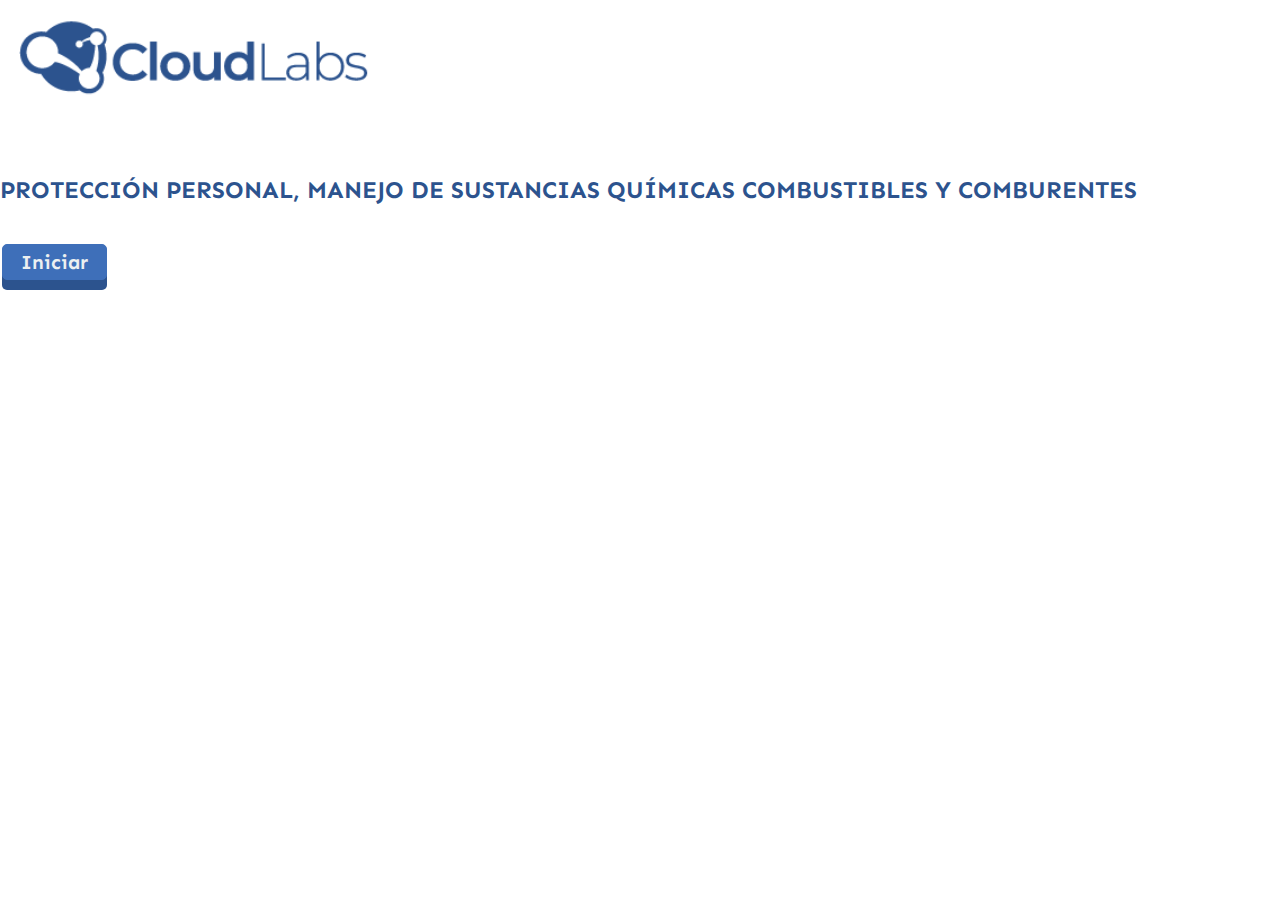
<file: index.html>
<!DOCTYPE html>
<html>

<head>
    <meta charset="utf-8">
    <meta name="viewport" content="width=device-width, initial-scale=1.0">
    <meta http-equiv="X-UA-Compatible" content="IE=edge">

    <title>UND Aprendizaje</title>

    <!-- Bootstrap CSS CDN -->
    <link rel="stylesheet" href="https://stackpath.bootstrapcdn.com/bootstrap/4.1.0/css/bootstrap.min.css" integrity="sha384-9gVQ4dYFwwWSjIDZnLEWnxCjeSWFphJiwGPXr1jddIhOegiu1FwO5qRGvFXOdJZ4" crossorigin="anonymous">
    <!-- Our Custom CSS -->
    <link rel="stylesheet" href="style3.css">
    <link rel="stylesheet" href="assets/css/estilos10.css">
    <!-- Scrollbar Custom CSS -->
</head>

<body>
    <div class="container divcontenido">
        <div class="row">
            <div class="col-md-12">
                <img src="assets/img/LogoCloudLabs.png" class="logo_portada">
            </div>
        </div>
        <div class="row">
            <div class="col-md-8">
                <h1 class="titulo_portada">PROTECCIÓN PERSONAL, MANEJO DE SUSTANCIAS QUÍMICAS COMBUSTIBLES Y COMBURENTES</h1>
                <a href="contenido.html" class="button-3d-azul button-portada"> Iniciar</a>
            </div>
        </div>
    </div>
</body>
</html>
</file>
<file: style3.css>
/*
    DEMO STYLE
*/
@import "https://fonts.googleapis.com/css2?family=Sen:wght@400;700;800&display=swap";
body {
    font-family: 'Sen', sans-serif;
    background: #fff;
    margin: 0;
    height: 100%;
    overflow: hidden;
}


@media screen and (max-width: 900px) {

    body {
        font-family: 'Sen', sans-serif;
        background: #fff;
        margin: 0;
        height: 100%;
        overflow: auto;
    }
    
   
 }

@font-face {
  font-family: 'Digital';
  src: url('assets/fonts/DS-DIGI.ttf') format('truetype');; /* IE9 Compat Modes */
}

@font-face {
  font-family: 'Stencil';
  src: url('assets/fonts/Stencil.ttf') format('truetype');; /* IE9 Compat Modes */
}

p {
    font-family: 'Sen', sans-serif;
    font-size: 16px;
    font-weight: 300;
    line-height: 18px;
    color: #2c538e;
    margin-bottom: 10px;
}

h3{
    font-size: 20px;

}

h5,h6{
  color: #2c538e;
}

a,
a:hover,
a:focus {
    text-decoration: none;
    transition: all 0.3s;
}

button:focus{
    outline: none !important;
}

.titulo_portada{
    color: #2c538e;
    font-size: 1.5em;
    font-weight: bolder;
    margin-top: 70px;
    margin-bottom: 30px;
}

.logo_portada{
    width: 30%;
}

.button-portada{
    font-size: 20px;
    font-weight: 700;
}

.navbar {
    padding: 5px 10px;
    background: #fff;
    border: none;
    border-radius: 0;
    margin-bottom: 12px;
    box-shadow: 1px 1px 3px rgba(0, 0, 0, 0.1);
}

.logo_cl{
   width: 20%;
}

.navbar-btn {
    box-shadow: none;
    outline: none !important;
    border: none;
}

.line {
    width: 100%;
    height: 1px;
    border-bottom: 1px dashed #ddd;
    margin: 40px 0;
}

#smartwizard2 .tab-content{
    overflow: visible;
}

.modal-content {
    border-radius: 1.7rem;
}

.mod-close {
    color: #2c538e;
}

/* ---------------------------------------------------
    SIDEBAR STYLE
----------------------------------------------------- */

#sidebar {
    width: 250px;
    position: fixed;
    top: 0;
    left: -250px;
    height: 100vh;
    z-index: 999;
    background: #2C538E;
    color: #fff;
    transition: all 0.3s;
    overflow-y: scroll;
    box-shadow: 3px 3px 3px rgba(0, 0, 0, 0.2);
}

#sidebar.active {
    left: 0;
}

#dismiss {
    width: 35px;
    height: 35px;
    line-height: 35px;
    text-align: center;
    background: #2C538E;
    position: absolute;
    top: 0px;
    right: 0px;
    cursor: pointer;
    -webkit-transition: all 0.3s;
    -o-transition: all 0.3s;
    transition: all 0.3s;
}

#dismiss:hover {
    background: #fff;
    color: #7386D5;
}

.overlay {
    display: none;
    position: fixed;
    width: 100vw;
    height: 100vh;
    background: rgba(0, 0, 0, 0.7);
    z-index: 998;
    opacity: 0;
    transition: all 0.5s ease-in-out;
}
.overlay.active {
    display: block;
    opacity: 1;
}

#sidebar .sidebar-header {
    padding: 20px;
    background: #2C538E;
}

.sidebar-header img{
    margin-top: 20px;
}

#sidebar ul.components {
    padding: 20px 0;
    border-bottom: 1px solid #47748b;
}

#sidebar ul p {
    color: #fff;
    padding: 10px;
}

#sidebar ul li a {
    padding: 10px;
    font-size: 14px;
    display: block;
}

#sidebar ul li a:hover {
    color: #7386D5;
    background: #fff;
}

#sidebar ul li.active>a,
a[aria-expanded="true"] {
    color: #fff;
}

a[data-toggle="collapse"] {
    position: relative;
}
/*
.dropdown-toggle::after {
    display: block;
    position: absolute;
    top: 50%;
    right: 20px;
    transform: translateY(-50%);
}*/
/*
ul ul a {
    font-size: 0.9em !important;
    padding-left: 30px !important;
    background: #2da6ba;
}*/

ul.CTAs {
    padding: 20px;
}

ul.CTAs a {
    text-align: center;
    font-size: 0.9em !important;
    display: block;
    border-radius: 5px;
    margin-bottom: 5px;
}

a.download {
    background: #fff;
    color: #7386D5;
}

a.article,
a.article:hover {
    background: #6d7fcc !important;
    color: #fff !important;
}

.icons-menu{
    background: #f8f9fa;
    padding: 5px;
    border-radius: 35px;
}
.icons-menu span{
    font-size: 30px;
    color: #2c538e;
}
.icons-menu img{
    width: 40px;
}
.icons-menu .dropdown-toggle::after{
    display: none;
}
.icons-menu .dropdown-toggle img{
    margin-top: 10px;
}
.footer-bottom{
    background: #fff;
    border: none;
    border-radius: 0;
    position: fixed;
    width: 97%;
    margin: 20px 20px 5px 20px;
    bottom: 0;
    -webkit-box-shadow: 0px 0px 15px 0px rgba(0, 0, 0, 0.2);
    box-shadow: 0px 0px 15px 0px rgba(0, 0, 0, 0.2);

}
.footer-content{
    margin: 10px;
}

.sw .toolbar{
    padding: 0 !important;
}
#smartwizard .barra-progreso{
    display: none;
}

.btn-cloud {
    color: #2c538e;
    background-color: #fff;
    border-color: #fff;
}
.controls-slide span{
    font-size: 25px;
}
/* ---------------------------------------------------
    CONTENT STYLE
----------------------------------------------------- */

#content {
    width: 100%;
    padding: 5px 20px;
    min-height: 100vh;
    transition: all 0.3s;
    position: absolute;
    top: 0;
    right: 0;
}

.imagen100{
    width: 100%;
}

.titulo-unidad{
    text-align: center;
    background: #2c538e;
    color: #fff;
    padding: 12px;
    border-radius: 30px;
    margin: 14px;
}

.titulo_amarillo{
    text-align: justify;
    background: #ffc107;
    color: #000;
    padding: 12px;
    border-radius: 15px;
    margin: 14px;
}

.titulo_amarillo_hover{
    text-align: justify;
    background: #ffc107;
    color: #2c538e;
    padding: 12px;
    border-radius: 15px;
    margin: 14px;
}

.titulo_amarillo_hover:hover {
    text-align: justify;
    background: #ffc107;
    color: white;
    padding: 12px;
    border-radius: 15px;
    margin: 14px;
    cursor: pointer;
}

.titulo_azul{
    text-align: justify;
    background: #2c538e;
    color: #fff;
    padding: 12px;
    border-radius: 15px;
    margin: 14px;
}

.font13{
    font-size: 13px;
}

.caja-texto{
    border: 3px solid #2c538e;
    border-radius: 15px;
    padding: 5px 15px;
    margin: 10px 0px;
}
.caja-texto-y{
    border: 4px solid #ffc107;
    border-radius: 10px;
    padding: 8px 18px; 
}
.caja-texto-back-y{
    border: 4px solid #ffc107;
    border-radius: 10px;
    padding: 6px 18px; 
    background: #ffc107;
    margin-bottom: 10px;
}
.caja-texto-back-y p{
    margin: 0px;
}
.caja-texto-back-y2{
    border: 4px solid #ffc107;
    border-radius: 10px;
    padding: 2px 2px; 
    background: #ffc107;
    margin-bottom: 10px;
}

.iconos-yell img{
    margin: 0px 12px;
    width: 40px;
}

.caja-texto-back-y2 p{
    margin: 0px;
}
.caja-texto-back-b2{
    border: 4px solid #2c538e;
    border-radius: 10px;
    padding: 2px 2px; 
    background: #2c538e;
    margin-bottom: 10px;
}

.caja-texto-back-b2 p{
    margin: 0px;
    color: #fff;
}
.caja-texto-n{
    border: 2px solid #ff5200;
    border-radius: 15px;
    padding: 18px;
}
.caja-texto-b{
    background: #2c538e;
    border-radius: 10px;
    margin: 14px;
    padding: 8px 20px;
    color: #fff;
}
.caja-texto-b p{
    color: #fff;
}

.caja-texto-n span{
    color: #ff5200;
}

.p_naranja{
  color: #ff5200;
}

.nav-pills .nav-link.active, .nav-pills .show>.nav-link {
    color: #fff;
    background-color: #2c538e;
}
.nav-pills .nav-link{
    color: #2c538e;
    background-color: #ffc107;
    margin-right: 14px;
}

.link-image{
    border: 1px solid #2c538e;
    padding: 8px;
    margin: 8px;
    border-radius: 10px;
}
.link-image2{
    background:  #2c538e;
    padding: 8px;
    margin: 8px;
    border-radius: 10px;
    color: #fff !important;
}

.link-image img{
    width: 2rem; 
}
.link-image2 img{
    width: 80px; 
}
.link-image .img-show {
    display: none;
}
.link-image:hover .img-show {
    display: inline;
    
}
.link-image:hover .img-none {
    display: none;
}

.link-image2:hover{
    color: #fff !important;
}

.nav-pills .link-image.active, .nav-pills .show>.link-image {
    color: #fff;
    background-color: #2c538e;
}


.link-image.active .img-none{
    display: none;
}
.link-image.active .img-show{
    display: inline;
    
}

.space25{
    margin-top: 25px;
}

.tituloh4{
    background: #2c538e;
    width: fit-content;
    padding: 8px 45px;
    color: #fff;
    border-radius: 10px;
}
.tituloh4_center{
    background: #2c538e;
    width: fit-content;
    padding: 8px 45px;
    color: #fff;
    border-radius: 10px;
    margin-left: auto;
    margin-right: auto;
}
.tituloh5_center{
    background: #ffc107;
    width: fit-content;
    padding: 8px 45px;
    color: #fff;
    border-radius: 10px;
    margin-left: auto;
    margin-right: auto;
}
.dialogo-style{
    position: relative;
    padding: 4px;
    margin: 2px 0 20px;
    border: 5px solid #ffc107;
    color: #333;
    -webkit-border-radius: 10px;
    -moz-border-radius: 10px;
    border-radius: 10px;
    background: #ffd75d;
}

.dialogo-style-right {
    position: relative;
    padding: 4px;
    margin: 2px 0 20px;
    border: 5px solid #2c538e;
    color: #fff;
    -webkit-border-radius: 10px;
    -moz-border-radius: 10px;
    border-radius: 10px;
    background: #3e6fb9;
}

.dialogo-style:before {
    content: "";
    position: absolute;
    bottom: -20px;
    left: 40px;
    border-width: 20px 20px 0;
    border-style: solid;
    border-color: #ffc107 transparent;
    display: block;
    width: 0;
}

.dialogo-style:after {
    content: "";
    position: absolute;
    bottom: -13px;
    left: 47px;
    border-width: 13px 13px 0;
    border-style: solid;
    border-color: #ffd75d transparent;
    display: block;
    width: 0;
}

.dialogo-style-right:before {
    content: "";
    position: absolute;
    bottom: -20px;
    right: 40px;
    border-width: 20px 20px 0;
    border-style: solid;
    border-color: #2c538e transparent;
    display: block;
    width: 0;
}

.dialogo-style-right:after {
    content: "";
    position: absolute;
    bottom: -13px;
    right: 47px;
    border-width: 13px 13px 0;
    border-style: solid;
    border-color: #3e6fb9 transparent;
    display: block;
    width: 0;
}

.display-none{
    display: none;
}


/*menu footer */


#colorNav > ul{
    width: 450px; /* Increase when adding more menu items */
    margin:0 auto;
}

#colorNav > ul > li{ /* will style only the top level li */
    list-style: none;
    /*/box-shadow: 0 0 10px rgba(100, 100, 100, 0.2) inset,1px 1px 1px #CCC;/*/
    display: inline-block;
    line-height: 1;
    margin: 1px;
    position:relative;
}

#colorNav > ul > li > a{
    color:inherit;
    text-decoration:none !important;
    font-size:24px;
}

#colorNav > ul > li > a > img{
    width: 50px;
}

#colorNav li ul{
    position:absolute;
    list-style:none;
    text-align:center;
    width: 240px;
    left: 30%;
    margin-left: -124px;
    bottom: 43px;
    font-size: 12px; 
    /* This is important for the show/hide CSS animation */
    max-height:0px;
    overflow:hidden;
    z-index: 1200;
    
    -webkit-transition:max-height 0.4s linear;
    -moz-transition:max-height 0.4s linear;
    transition:max-height 0.4s linear;
}

#colorNav li ul li{
    background-color:#313131;
}

#colorNav li ul li a{
    padding:12px;
    color:#fff !important;
    text-decoration:none !important;
    display:block;
}

#colorNav li ul li:nth-child(odd){ /* zebra stripes */
    background-color:#363636;
}

#colorNav li ul li:hover{
    background-color:#444;
}

#colorNav li ul li:first-child{
    border-radius:3px 3px 0 0;
    margin-top:25px;
    position:relative;
}
#colorNav li ul li:last-child{
    margin-bottom:10px;
    position:relative;
}

#colorNav li ul li:last-child:before{ /* the pointer tip */
    content:'';
    position:absolute;
    width:1px;
    height:1px;
    border:5px solid transparent;
    border-top-color:#313131;
    left:50%;
    bottom:-10px;
    margin-left:-5px;
}

#colorNav li ul li:last-child{
    border-bottom-left-radius:3px;
    border-bottom-right-radius:3px;
}

/* This will trigger the CSS */
/* transition animation on hover */

#colorNav li:hover ul{
    max-height: fit-content;
}

.justificado {
    text-align: justify;
}

.p_black {
    color: black !important;
}
.p_white {
    color: white !important;
}

.p_padding5 {
    padding-left: 5%;
    padding-right: 5%;
}

.p_padding10 {
    padding-left: 10%;
    padding-right: 10%;
}

.p_margin5 {
    margin-left: 5%;
    margin-right: 5%;
}

.p_margin10 {
    margin-left: 10%;
    margin-right: 10%;
}

/*----------------------------
    Color Themes
-----------------------------*/


#colorNav li.green{
    /* This is the color of the menu item */
    background-color:#00c08b;
    
    /* This is the color of the icon */
    color:#127a5d;
}

#colorNav li.red{       background-color:#ea5080;color:#aa2a52;}
#colorNav li.blue{      background-color: #3e6fb9;color: #1a3255;}
#colorNav li.yellow{    background-color:#94918b;color:#ab8426;}
#colorNav li.purple{    background-color:#df6dc2;color:#9f3c85;}



.linea-titulo p{
    color: #000;
}


.linea-titulo img{
    margin: -60px 0px 0px -10px;
}

#circuito-electronico7{
    background-image: url(assets/img/circuito-mapeado.png);
    background-size: contain;
    margin-right: auto;
    margin-left: auto;
    display: block;
}

.img340{
    width: 340px;
}

.p20{
    font-size: 20px;
}

.divrowbombillo{
    background: #3e6fb9;
    border-radius: 20px;
    margin: 10px;
}

.divrowbombillo p{
    color: #fff;
    font-size: 13px;
}

.divrowbombillo img{
    background: #fafafa;
    border-radius: 50%;
    padding: 27px;
    width: 70%;
}

#tecnica_tierra{
    background-image: url(assets/img/tecnica-terreno.png);
    background-size: contain;
    margin-right: auto;
    margin-left: auto;
    display: block;
    background-repeat: no-repeat;
}

#canvas_terrenos{
    background-image: url(assets/img/terreno2.png);
    background-repeat: no-repeat;
    background-size: contain;
    margin-right: auto;
    margin-left: auto;
    display: block;
}

.canvas-container{
    display: block;
    margin-left: auto;
    margin-right: auto;
}

#triangulos_vermas{
    background-image: url(assets/img/triangulos_vermas.png);
    background-repeat: no-repeat;
    background-size: contain;
    margin-right: auto;
    margin-left: auto;
    display: block;
}
.size14{
    font-size: 14px;
}

.borde_yell{
    border-right: 2px solid #ffc107;
}




/*tabs personalizados*/

.tablinks.active:focus{
    outline: none;
}

#wrapper {
   display: flex;
   justify-content: center;
   align-items: center;
   width: 100%;
   margin-top: 10px;
}

/* Tabs menu */

.tabs {
   margin: 0;
   /*background-image: linear-gradient(135deg, #f5f7fa 0%, #c3cfe2 100%);*/
   display: flex;
   justify-content: space-between;
   align-items: center;
   height: 50px;
   border-radius: 2px 2px 0px 0px;

   @media screen and (max-width: 512px) {
      height: 40px;
   }
}

/* Tab Links */

.tablinks {
   background: transparent;
   background-image: linear-gradient(90deg, transparent 70%, rgba(255, 255, 255, 0.2) 100%);
   border: none;
   outline: none;
   cursor: pointer;
   width: 33.3%; /*change depending on the number of tabs*/
   height: 50px;
   position: relative;
   display: flex;
   justify-content: center;
   align-items: center;
   font-size: 16px;
   overflow: hidden;
   transition: 0.3s ease;

   @media screen and (max-width: 512px) {
      height: 40px;
      font-size: 12px;
   }
}

.tablinks:before /* Gradient */ {
   background-image: linear-gradient(135deg, #007bff 0%, #2c538e 100%);
   content: "";
   width: 100%;
   height: 0px;
   position: absolute;
   top: 0;
   left: 0;
   transition: 0.3s ease-in-out;
   z-index: 2;
}


/*tab buttons hover*/

.tablinks:hover::before {
   height: 100%;
   z-index: 2;
   bottom: 0;
   
   @media screen and (max-width: 512px) {
      height: 0;
   }
}


/* Tab active */

.tablinks.active {
   background-color: white;
   z-index: 0;
   border-right: 0px;
   border-left: 0px;
   height: 3.5rem;
   bottom: 0px;
   width: 10rem;
   overflow: hidden;
   
   @media screen and (max-width: 512px) {
      height: 60px;
   }
}

.tablinks.active:before /* Gradient */ {
   content: "";
   width: 100%;
   height: 5px;
   top: 0;
   left: 0;
}

/* Tabs text */

.tablinks.active p,
.tablinks.active:hover p {
   opacity: 1;
   background: -webkit-linear-gradient(135deg, #007bff 0%, #2c538e 100%);
   -webkit-background-clip: text;
   -webkit-text-fill-color: transparent;
}

.tablinks p {
   opacity: 0.6;
   display: flex;
   align-items: center;
   justify-content: center;
   z-index: 2;
   transition: 0.5s ease;
   padding: 0;
   margin: 0;
   color: #686868;
   backface-visibility: hidden;
   font-weight: 400;
}

.tablinks:hover p {
   color: white;
   opacity: 1;
   
   @media screen and (max-width: 512px) {
      color: #686868;
      opacity: 0.6;
   }
}


/* Tabs text bigger */

.tablinks p:before {
   content: attr(data-title);
   position: absolute;
   height: auto;
   width: auto;
   color: white;
   display: flex;
   align-items: center;
   justify-content: center;
   opacity: 0.1;
   font-size: 40px;
   transition: 1s ease-out;
   z-index: -1;
   font-weight: 600;
   top: 110%;
   
   @media screen and (max-width: 512px) {
      display: none;
   }
}

.tablinks:hover p:before {
   opacity: 0.1;
   font-size: 40px;
   top: -80%;
}

.content{
    width: 100%;
}


/* tab content */

.wrapper_tabcontent {
   background-color: white;
   margin-top: 0px;
   z-index: -3;
   position: relative;
   opacity: 1;
   padding: 40px 60px;
   overflow: hidden;
   transition: all 1s ease;
   top: 0;
}

.tabcontent {
   display: none;
   min-height: 180px;
   
}

@keyframes tabEffect {
   from {
      top: -40px;
   }
   to {
      top: 0px;
   }
}

.tabcontent.active {

   transition: all 1s ease;
   display: block;
}

/* Tab content line */
.wrapper_tabcontent:after {
   content: "";
   height: 5px;
   width: 100%;
   position: absolute;
   background-image: linear-gradient(135deg, #667eea 0%, #764ba2 100%);
   left: 0;
   bottom: 0;
   z-index: -2;
   transition: all 1s ease;
}

/* Title */
.tabcontent h3 {
   font-size: 40px;
   top: 75px;
   transform: rotate(90deg);
   position: absolute;
   left: -90px;
   opacity: 0.1;
   width: 200px;
   height: 60px;
   background: -webkit-linear-gradient(135deg, #667eea 0%, #764ba2 100%);
   -webkit-background-clip: text;
   -webkit-text-fill-color: transparent;
   padding: 0;
   animation: city 1s ease;

   @media screen and (max-width: 512px) {
      top: 65px;
   }
}

@keyframes city {
   from {
      left: -150px;
   }
   to {
      left: -90px;
   }
}

/* Text*/
.tabcontent p {
   color: #686868;
   margin: 0;
   padding: 0;
   line-height: 28px;
   font-weight: 100;
   transition: all 1s ease;
   animation: fadeEffect 0.6s ease;
   width: 100%;
   font-size: 16px;

   @media screen and (max-width: 512px) {
      font-size: 14px;
      line-height: 26px;
   }
}

@keyframes fadeEffect {
   from {
      opacity: 0;
      margin-left: 30px;
   }
   to {
      opacity: 1;
      margin-left: 0;
   }
}

/* .{
    width: 300px;
    height: 300px;
    background: #fafafa;
    border-radius: 20px;
    border: 10px solid transparent;
    border-image: linear-gradient(to bottom, #3acfd5 0%, #3a4ed5 100%) 1;
} */

.carrusel-flip{
    width: 400px;
    height: 220px;
    margin: 20px auto;
    position: relative;
    padding: 10px 20px;
    box-sizing: border-box;
    color: #FFF;
    background: #2e4465;
    background-clip: padding-box;
    border: solid 8px transparent;
    border-radius: 1em;
    background-image: url(assets/img/textura.png);
    background-position: center;
    background-size: auto;
}
.carrusel-flip h5{
    color: #fff;
    text-align: center;
    font-weight: bold;
}

.carrusel-flip:before{
    content: '';
    position: absolute;
    top: 0;
    right: 0;
    bottom: 0;
    left: 0;
    z-index: -1;
    margin: -8px;
    border-radius: inherit;
    background: linear-gradient(to right, #ffda68, #fe6a16);
}

.quiz-container{
    height: 500px;
    margin: 0 !important;
    padding: 0 !important;
}

.imagenquiz{
    width: 100px;
    margin: auto auto;
    display: block;
}


.answers a {
    background: #dee2e6 !important;
    margin-bottom: 2px !important;
    padding: 3px 12px !important;
}

.answers a.correct {
    background: #090 !important;
}
.answers a.incorrect {
    background: #c00 !important;
}

#quiz-controls{
    background: #3e6fb9 !important;
}

#quiz-controls p{
    color: #fff;
}


.quiz-results-state #quiz-buttons a {
    margin:20px;
}

.wheeldiv{
    background: #3e6fb9;
    color: #fff;
    width: 200px;
    padding: 50px 26px;
    border-radius: 100px;
    height: 200px;
    margin: auto auto;
    margin-top: -100px;
    text-align: center;
}
.wheeldiv p{
    color: #fff;
}
.wheeldiv span{
    font-size: 3em;
    margin-bottom: 5px;
}

.sw-theme-arrows>.nav .nav-link {
    padding-left: 0px !important;
}

.textsl25{
    font-size: 18px;
    font-stretch: 20px;
    line-height: 25px;
}

.textsl25 span{
    font-size: 30px;
    font-weight: bold;
}

#img_21{
   width: 0.1rem;
}

.img71{
    width: 5rem;
   
}



.img70{
    width: 10rem;
    margin: auto auto;
    display: block;
}
.img50{
    width: 50%;
    margin: auto auto;
    display: block;
}
.img20{
    width: 20%;
    margin: auto auto;
    display: block;
}
.img10{
    width: 10%;
    margin: auto auto;
    display: block;
}
.img30{
    width: 30%;
    margin: auto auto;
    display: block;
}
/*ahorcado*/

#image7, #image6,#image5, #image4, #image3,
#image2, #image1, #image0 {
    opacity: 0;
    transition: opacity .3s ease;
}

picture {
    position: relative;
}

picture img {
    position: absolute;
    top: 14px;
    right: -284px;
    width: 300px;
    height: 321px;
}

.fade-in-juego{
  opacity: 1 !important;
}
.letra{
    margin: 2px;
    width: 50px;
    font-family: 'Digital';
    font-size: 24px;
}

#acierto {
    text-align: center;
   min-height: 24px;
   transform: scale(0);
}
.acierto {
  animation: zoomInOut 1s ease;
}
.rojo {
  color: red;
}
.verde {
  color: green;
}

.zoom-in {
  transform: scale(1) !important;
}

@keyframes zoomInOut {
  0% { transform: scale(0); }
  50% { transform: scale(1); }
  70% { transform: scale(1); }
  100% { transform: scale(0); }
}

.pregunta-ah{
    background: #2c538e;
    color: #fff;
    padding: 5px;
    border-radius: 20px;
    font-size: 13px;
}

.encuadre {
    border: 2px dashed #5cb85c;
    padding: 3px 2px 2px 6px;
}

#msg-final {
  text-align: center;
  color: #ccc;
  transition: all .5s ease;
  transform: scale(0);
  min-height: 50px;
  margin-bottom: 0;
}

.respuesta-div{
    margin: 10px 0px;
    padding: 12px 20px;
    background: #ffc107;
    border-radius: 20px;
}

.respuesta-div span{
    font-weight: 900;
    font-size: 18px;
}


/*boton 3d*/

.button-3d {
  position:relative;
  display:inline-block;
  color:#ecf0f1;
  text-decoration:none;
  border-radius:5px;
  border:solid 1px #f39c12;
  background:#e67e22;
  text-align:center;
  padding:5px 18px 5px;
  margin: 10px 2px;
  
  -webkit-transition: all 0.1s;
    -moz-transition: all 0.1s;
    transition: all 0.1s;
    
  -webkit-box-shadow: 0px 10px 0px #d35400;
  -moz-box-shadow: 0px 10px 0px #d35400;
  box-shadow: 0px 10px 0px #d35400;
}

.button-3d:hover{
    color:#ecf0f1;
    cursor: pointer;
}

.button-3d:active{
    -webkit-box-shadow: 0px 2px 0px #d35400;
    -moz-box-shadow: 0px 2px 0px #d35400;
    box-shadow: 0px 2px 0px #d35400;
    position:relative;
    top:4px;
}

.button-3d-azul {
  position:relative;
  display:inline-block;
  color:#ecf0f1;
  text-decoration:none;
  border-radius:5px;
  border:solid 1px #3e6fb9;
  background:#3e6fb9;
  text-align:center;
  padding:5px 18px 5px;
  margin: 10px 2px;
  
  -webkit-transition: all 0.1s;
    -moz-transition: all 0.1s;
    transition: all 0.1s;
    
  -webkit-box-shadow: 0px 10px 0px #2c538e;
  -moz-box-shadow: 0px 10px 0px #2c538e;
  box-shadow: 0px 10px 0px #2c538e;
}

.button-3d-azul:hover{
    color:#ecf0f1;
    cursor: pointer;
}

.button-3d-azul:active{
    -webkit-box-shadow: 0px 2px 0px #2c538e;
    -moz-box-shadow: 0px 2px 0px #2c538e;
    box-shadow: 0px 2px 0px #2c538e;
    position:relative;
    top:4px;
}

.button-3d-sm {
    position: relative;
    display: inline-block;
    font-size: 12px;
    color: #ecf0f1;
    text-decoration: none;
    border-radius: 5px;
    border: solid 1px #f39c12;
    background: #e67e22;
    text-align: center;
    padding: 0px 10px 5px;
    margin: 0px 0px;
    -webkit-transition: all 0.1s;
    -moz-transition: all 0.1s;
    transition: all 0.1s;
    -webkit-box-shadow: 0px 6px 0px #d35400;
    -moz-box-shadow: 0px 6px 0px #d35400;
    box-shadow: 0px 6px 0px #d35400;
}

.button-3d-sm:hover{
    color:#ecf0f1;
    cursor: pointer;
}

.button-3d-sm:active{
    -webkit-box-shadow: 0px 2px 0px #d35400;
    -moz-box-shadow: 0px 2px 0px #d35400;
    box-shadow: 0px 2px 0px #d35400;
    position:relative;
    top:4px;
}

.div28 span{
    font-weight: 900;
    font-size: 60px;
    color:#fff;
}

.div28 p{
    color: #000;
    font-weight: 700;
}

.yellow1{
    background: #ffdd78;
}
.yellow2{
    background: #f1c645;    
}
.yellow3{
    background: #ffbf00;    
}

.tarjeta{
    height: auto;
    margin: auto;
    position: relative;
    padding: 20px;
    box-sizing: border-box;
    color: #FFF;
    background: #2e4465;
    background-clip: padding-box;
    border: solid 8px transparent;
    border-radius: 1em;
    background-image: url(assets/img/circuitos-mapa.png);
    background-position: center;
    background-size: auto;
}

.tarjeta:before{
    content: '';
    position: absolute;
    top: 0;
    right: 0;
    bottom: 0;
    left: 0;
    z-index: -1;
    margin: -8px;
    border-radius: inherit;
    background: linear-gradient(to right, #3acfd5, #3a4ed5);
}

.tarjeta img{
    width: 10%;
}
.tarjeta h5{
    text-align: center;
}

.img50{
   width: 50%;
   margin: auto auto; 
   display: block;
}

.mod-close{
    text-align: end;
    cursor: pointer;
}

.div-azul{
    background: #2c538e;
    color: #fff;
    padding: 25px;
    border-radius: 20px;
}

.div-azul p{
    color: #fff;
}

.botonera{
  padding-bottom: 100px;
}

.botonera a{
    width: 70px;
}

.pasos-normas{
    padding: 10px;
}

.divsuelo-right{
    border-left: 4px solid #ff5200;
    border-top: 4px solid #ff5200;
    padding: 30px;
    border-top-left-radius: 20px;
}

.divsuelo-left{
    border-bottom: 4px solid #ff5c0e;
    padding-bottom: 20px;
}

.content-circle{
    display: inline-block;
    width: 150px;
    height: auto;
    text-align: center;
    margin-right: 10px;
    vertical-align: top;
}

.circle-div{
    width: 150px;
    height: 150px;
    background: #ffc107;
    border-radius: 100px; 
    text-align: center;
    padding-top: 20px;   
}

.circle-div img{
    width: 70%;
}

.circle-div:hover{
    cursor: pointer;
}

.content-circle p{
    margin-top: 10px;
    color: #000;
    font-weight: 600; 
}

.tarjeta-wrap{
  margin: 10px;
  -webkit-perspective: 800;
  perspective: 800;
}

.tarjeta-slip{
  width: 350px;
  height: 200px;
  margin: auto auto;
  position: relative;
  border-radius: 20px;
  -webkit-transform-style: preserve-3d;
  transform-style: preserve-3d;
  -webkit-transition: .7s ease;
  transition: .7s ease;
  -webkit-box-shadow: 0px 10px 15px -5px rgba(0,0,0,0.65);
  box-shadow: 0px 10px 15px -5px rgba(0,0,0,0.65);

}

.adelante, .atras{
  width: 100%;
  height: 100%;
  position: absolute;
  top: 0;
  left: 0;
  -webkit-backface-visibility: hidden;
  backface-visibility: hidden;
  border-radius: 20px;
}

.adelante{
  width: 100%;
  text-align: center;
  padding: 30px;
}

.adelante p{
    color: #fff;
}
.atras p{
    color: #fff;
}

.atras{
  -webkit-transform: rotateY(180deg);
  transform: rotateY(180deg);

  padding: 15px;
  display: -webkit-box;
  display: -webkit-flex;
  display: -ms-flexbox;
  display: flex;
  -webkit-box-pack: center;
  -ms-flex-pack: center;
  -webkit-box-align: center;
  -webkit-align-items: center;
  -ms-flex-align: center;
  align-items: center;
  color: #fff;
}

.tarjeta-wrap:hover .tarjeta-slip{
  -webkit-transform: rotateY(180deg);
  transform: rotateY(180deg);
}

.card1{
    background: #5481b1;
}

.card2{
    background: #5490d0;
}

.card3{
    background: #85bcf7;
}

.content-atras{
    border-left: 6px solid #2c538e;
    padding-left: 10px;
}

/*
////////////////////////////////////////////////////////////////////////////////////
//////////////////////////// Juego emparejamiento
////////////////////////////////////////////////////////////////////////////////////
*/


/* Main content area */

#contentEmparejamiento, #contentEmparejamiento2 {
  text-align: center;
  -moz-user-select: none;
  -webkit-user-select: none;
  user-select: none;
}

#cardPile, #cardPile2 {
  padding: 20px;
  border: 2px solid #333;
  -moz-border-radius: 10px;
  -webkit-border-radius: 10px;
  border-radius: 10px;
  -moz-box-shadow: 0 0 .3em rgba(0, 0, 0, .8);
  -webkit-box-shadow: 0 0 .3em rgba(0, 0, 0, .8);
  box-shadow: 0 0 .3em rgba(0, 0, 0, .8);
}

#containerSlots, #containerSlots2 {
  padding: 10px;
  border: 2px solid transparent;
  -moz-border-radius: 10px;
  -webkit-border-radius: 10px;
  border-radius: 10px;
  -moz-box-shadow: 0 0 .3em rgba(0, 0, 0, .8);
  -webkit-box-shadow: 0 0 .3em rgba(0, 0, 0, .8);
  box-shadow: 0 0 .3em rgba(0, 0, 0, .8);
}

.cardSlots div:first-child, #cardPile p:first-child {
  margin-left: 0;
}

#cardSlots2 div:first-child, #cardPile2 p:first-child {
  margin-left: 0;
}

.cardPile p {
    border: 2px solid transparent;
}

#cardPile2 p {
    border: 2px solid transparent;
}

.cardSlots div.hovered {
  background: #aaa;
}

#cardSlots2 div.hovered {
  background: #aaa;
}

.cardSlots p {
    border: 2px solid black;
    border-style: dashed;
    opacity: 0.5;
    margin-top: 15px;
}

#cardPile p.ui-draggable-dragging {
  -moz-box-shadow: 0 0 .5em rgba(0, 0, 0, .8);
  -webkit-box-shadow: 0 0 .5em rgba(0, 0, 0, .8);
  box-shadow: 0 0 .5em rgba(0, 0, 0, .8);
}

#cardSlots2 p {
    border: 2px solid black;
    border-style: dashed;
    opacity: 0.5;
    margin-top: 15px;
}

#cardPile2 p.ui-draggable-dragging {
  -moz-box-shadow: 0 0 .5em rgba(0, 0, 0, .8);
  -webkit-box-shadow: 0 0 .5em rgba(0, 0, 0, .8);
  box-shadow: 0 0 .5em rgba(0, 0, 0, .8);
}

.dashed-box {
    border: 2px solid #ffc107;
    border-style: dashed;
    border-radius: 15px;
    color: #2c538e;
    padding: 10px;
}
.titulo_aprendizaje  {
    padding-top: 10px;
    border-bottom: 6px solid rgb(255, 193, 7);
}

.boton-juego{
    font-size: 13px;
    white-space: break-spaces;
    font-weight: 600;
}

.img20tab{
  width: 20%;
}

.boton-dialogo{
   width: 130px;
}

.card-desp{
  background: #fdcf44;
}

.list_quimicos li{
    background: #ffe082;
    padding: 10px;
    margin-bottom: 5px;
    border-radius: 12px;
}

.button-shadow{
    width: 150px;
    height: 100px;
    background: #2c538e;
    text-align: center;
    padding:5px 18px 5px;
    text-decoration:none;
    color: #fff;
    border-radius:5px;
    border-style: none;
    font-size: 13px;
    vertical-align: top;
    margin-top: 20px;
}

.button-shadow div{
    background: #ffc107;
    width: 30px;
    height: 30px;
    border-radius: 30px;
    margin: auto;
    padding: 5px;
    color: #000;
    font-weight: 800;
    margin-top: -40px;
}

.button-shadow:hover{
    cursor: pointer;
    -webkit-box-shadow: -1px 10px 48px 0px rgba(255,140,0,1);
    -moz-box-shadow: -1px 10px 48px 0px rgba(255,140,0,1);
    box-shadow: -1px 10px 48px 0px rgba(255,140,0,1);
}

.sistema_medicion{
    display: inline-block;
    width: 50px;
    height: 50px;
    background: #2c538e;
    text-align: center;
    padding:8px 18px 5px;
    text-decoration:none;
    color: #fff;
    border-radius:50px;
    border-style: none;
    font-size: 1.5em;
    vertical-align: top;
    margin-top: 10px;
}

.sistema_medicion:hover{
    cursor: pointer;
}

.numslide{
    background: #ffc107;
    padding: 18px 14px;
    font-size: 1.5em;
    font-weight: bold;
}

.border-left-dash{
    border-right: dashed 2px #ffc107
}

.actividadtruefalse label{
    display: block;
    overflow: hidden;
    cursor: pointer;
    padding: 10px;
    -webkit-border-radius: 15px;
    -moz-border-radius: 15px;
    border-radius: 15px;
}

.actividadtruefalse label > * {
    display: inline-block;
    vertical-align: middle;
}

.actividadtruefalse span{
    color: #fff;
}

.actividadtruefalse img{
    width: 30px;
}

.actividadtruefalse label:hover {
    background: rgba(255,255,255,0.1);
}

.mp10{
    margin: 10px !important;
}
.capitulos{
    border-left: 2px solid #ffc107;
    padding-left: 30px;
    padding-right: 20px;
}

.image_picker_selector .thumbnail{
    padding: 40px !important;
    width: 180px;
    height: 225px;
}

.image_picker_selector .thumbnail p{
    text-align: center;
    color: #000;
    font-size: 13px;
}

.image_picker_selector img{
      width: 100px;
      margin-bottom: 10px;
}

.thumbnail.selected p{
    color: #fff;
}

.sm_picture.selected{
    background: #5cb85c !important;
}
.sm_picture_f.selected{
    background: #dc3545 !important;
}

.img-desplegables{
    width: 150px;
    border-radius: 57px;
    float: right;
    vertical-align: middle;
    margin-top: -55px;
}

.fondo-tierra{
    background-image: url(assets/img/suelo.png);
    height: 390px;
    background-repeat: no-repeat;
    background-size: contain;
    background-position: bottom;
}
.caja-boton img{
    float: left;
    vertical-align: middle;
    width: 10%;
}

.caja-boton:hover{
    background: #f1d685;
    cursor: pointer;
}


/*ordenar estilos*/

.actividad-ordenar{
    margin-bottom: 15px;
    background: #fff;
    height: 140px;
}

.actividad-ordenar:hover {
    cursor: move;
}

.actividad-ordenar2{
    height: 180px;
}

.actividad-ordenar2:hover {
    cursor: move;
}

/*dialogos*/

.bocadilloVerde{
    position: relative;
    background: #ffb80c;
    color:#FFF; 
    font-weight: normal;
    font-size:14px;
    border-top-left-radius: 20px;
    border-bottom-left-radius: 20px;
    border-bottom-right-radius: 20px;
    padding: 10px;
    text-align: left;
    width: 80%;
    min-height: 60px;
    height: auto;
    margin-bottom:15px;
    word-wrap: break-word;
} 

.bocadilloVerde:after{
    left: 100%;
    top: 0%;
    border: solid transparent;
    content: " ";
    height: 0;
    width: 0;
    position: absolute;
    pointer-events: none;
    border-right: 10px solid transparent;
    border-top: 10px solid  #ffb80c;
    border-left: 10px solid #ffb80c;
    border-bottom: 10px solid transparent;
}

.bocadilloAzul{
    position: relative;
    background: #3f6fb7;
    color:#FFF;
    font-weight: normal;
    font-size:14px;
    border-top-right-radius: 20px;
    border-bottom-left-radius: 20px;
    border-bottom-right-radius: 20px;
    padding: 10px;
    text-align: left;
    width: 80%;
    min-height: 60px;
    height: auto;
    margin-left: 15%;
    margin-bottom:15px;
    word-wrap: break-word;
}

.bocadilloAzul:after{
    right: 100%;
    top: 0%;
    border: solid transparent;
    content: " ";
    height: 0;
    width: 0;
    position: absolute;
    pointer-events: none;
    border-left: 10px solid transparent;
    border-top: 10px solid  #3f6fb7;
    border-right: 10px solid #3f6fb7;
    border-bottom: 10px solid transparent;
}

.wd40px{
    width: 40px;
}

.controls{
    font-size: 40px;
    color: #2c538e;
    vertical-align: middle;
}
.glosario ul li a{
    font-family: 'Saira Stencil One', cursive;
    font-size: 2em;
    padding: 6px !important;
    color: #2c538e !important;
    background-color:#fff !important; 
}

.glosario ul li a.pws_tab_active{
    background-color:#ffc107 !important; 
}

.modal-lg2 {
    max-width: 80%;
}

.active_actividad img{
    width: 65px !important;
}

.active_actividad{
    border-bottom: #ffc52b 4px solid;
    border-right: #ffc52b 4px solid;
    padding: 2px;
    border-top-right-radius: 15px !important;
    border-bottom-left-radius: 15px !important;
    border-bottom-right-radius: 30px !important;
}

.imagenPeligro{
    height: 25rem;
}

  
  @media (max-width: 700px) {
    .imagenPeligro{
      
      display: none;
    }
  }

 
.imagenPeligroIcono{
    display: flex;
    justify-content: center;
    height: 10rem;
    width: 10rem;
}

@media (min-width: 700px) {
    .imagenPeligroIcono{
        display: none;
    }
}


.parrafoConFondo{
 
    padding: 1rem;
    border-radius: 20px;
    
    background-color:#FFF2D1;
}

.img72{
    width: 40rem;
   
}



@media (max-width: 700px) {

    .img72{
        width: 20rem;
       
    }
    
    

    .parrafoLateral1{
        display: inline-block;
        
    }
    
}

.imagenDocumento{
    height: 20rem;
    padding-left: 10rem;
}

@media (max-width: 700px) {

    .imagenDocumento{
        height: 9rem;
        padding: 0;        
        
    }
    
}

.botonVerImagen10-9{
    margin-top: 1rem;
    border-radius: 45px;
    background: rgba(255,190,66,1);
    background: -moz-linear-gradient(left, rgba(255,190,66,1) 0%, rgba(246,246,246,1) 68%, rgba(246,246,246,1) 100%);
    background: -webkit-gradient(left top, right top, color-stop(0%, rgba(255,190,66,1)), color-stop(68%, rgba(246,246,246,1)), color-stop(100%, rgba(246,246,246,1)));
    background: -webkit-linear-gradient(left, rgba(255,190,66,1) 0%, rgba(246,246,246,1) 68%, rgba(246,246,246,1) 100%);
    background: -o-linear-gradient(left, rgba(255,190,66,1) 0%, rgba(246,246,246,1) 68%, rgba(246,246,246,1) 100%);
    background: -ms-linear-gradient(left, rgba(255,190,66,1) 0%, rgba(246,246,246,1) 68%, rgba(246,246,246,1) 100%);
    background: linear-gradient(to right, rgba(255,190,66,1) 0%, rgba(246,246,246,1) 68%, rgba(246,246,246,1) 100%);
    filter: progid:DXImageTransform.Microsoft.gradient( startColorstr='#ffbe42', endColorstr='#f6f6f6', GradientType=1 );
}

/* Style the Image Used to Trigger the Modal */
#myImg {
    border-radius: 5px;
    cursor: pointer;
    transition: 0.3s;
  }
  
  #myImg:hover {opacity: 0.7;}
  
  /* The Modal (background) */
  .modal {
    display: none; /* Hidden by default */
    position: fixed; /* Stay in place */
    z-index: 1; /* Sit on top */
    padding-top: 100px; /* Location of the box */
    left: 0;
    top: 0;
    width: 100%; /* Full width */
    height: 100%; /* Full height */
    overflow: auto; /* Enable scroll if needed */
    background-color: rgb(0,0,0); /* Fallback color */
    background-color: rgba(0,0,0,0.9); /* Black w/ opacity */
  }
  
  /* Modal Content (Image) */
  .modal-content {
    margin: auto;
    display: block;
    width: 80%;
    max-width: 700px;
  }
  
  /* Caption of Modal Image (Image Text) - Same Width as the Image */
  #caption {
    margin: auto;
    display: block;
    width: 80%;
    max-width: 700px;
    text-align: center;
    color: #ccc;
    padding: 10px 0;
    height: 150px;
  }
  
  /* Add Animation - Zoom in the Modal */
  .modal-content, #caption {
    animation-name: zoom;
    animation-duration: 0.6s;
  }
  
  @keyframes zoom {
    from {transform:scale(0)}
    to {transform:scale(1)}
  }
  
  /* The Close Button */
  .close {
    position: absolute;
    top: 15px;
    right: 35px;
    color: #f1f1f1;
    font-size: 40px;
    font-weight: bold;
    transition: 0.3s;
  }
  
  .close:hover,
  .close:focus {
    color: #bbb;
    text-decoration: none;
    cursor: pointer;
  }
  
  /* 100% Image Width on Smaller Screens */
  @media only screen and (max-width: 700px){
    .modal-content {
      width: 100%;
    }
  }

  .modal-backdrop{
      position: relative;
  }


  .divisor1{
    background:#ffc107;
    border-radius: 15px;
    width:30%;
  }

  @media only screen and (max-width: 800px){
    .divisor1{
        background:#ffc107;
        border-radius: 15px;
        width:100%;
      }
    
  }


  .IncompatibilidadTitulo{
    background: #ffc107;
    border-radius: 15px;
    width: 30%;

  }

  @media only screen and (max-width: 800px){
    .IncompatibilidadTitulo{
        background: #ffc107;
        border-radius: 15px;
        width: 70%;
    
      }
  }

   @media only screen and (max-width: 800px){
    .img-fluid2{
        display: none;
    }
    
  }

.img-fluid2{

}
</file>
<file: assets/css/estilos10.css>
.divcontenido{
    margin-bottom: 100px;
    overflow-y: auto !important;
    height: calc( 100vh - 200px ) !important;
    overflow-x: hidden !important;
}

/* Tamaño del scroll */
.divcontenido::-webkit-scrollbar {
  width: 8px;
}

 /* Estilos barra (thumb) de scroll */
.divcontenido::-webkit-scrollbar-thumb {
  background: #ccc;
  border-radius: 4px;
}

.divcontenido::-webkit-scrollbar-thumb:active {
  background-color: #999999;
}

.divcontenido::-webkit-scrollbar-thumb:hover {
  background: #b3b3b3;
  box-shadow: 0 0 2px 1px rgba(0, 0, 0, 0.2);
}

 /* Estilos track de scroll */
.divcontenido::-webkit-scrollbar-track {
  background: #e1e1e1;
  border-radius: 4px;
}

.divcontenido::-webkit-scrollbar-track:hover, 
.divcontenido::-webkit-scrollbar-track:active {
  background: #d4d4d4;
}


#pantalla19_info1:hover > #pantalla19_img1, #pantalla19_info2:hover > #pantalla19_img2, #pantalla19_info3:hover > #pantalla19_img3, #pantalla19_info4:hover > #pantalla19_img4, #pantalla19_info5:hover > #pantalla19_img5{
  visibility: hidden;
  display: none !important;
}
#pantalla19_info1:hover,#pantalla19_info2:hover,#pantalla19_info3:hover,#pantalla19_info4:hover,#pantalla19_info5:hover{
  background: #FFFFFF;
}

#pantalla19_info1:hover > #pantalla19_text1::after{
  content: 'Conocer la composición de un combustible permite determinar los parámetros característicos estequiométricos de la reacción de combustión, e identificar si existen sustancias que puedan generar contaminación o nocividad de los productos de reacción.';
}
#pantalla19_info2:hover > #pantalla19_text2::after{
  content: 'Es la cantidad de energía desprendida en la reacción de combustión y de acuerdo como se expresa el estado del agua en los productos de reacción se puede dividir en poder calorífico superior (PCS – estado líquido) y poder calorífico inferior (PCI – estado sólido).';
}
#pantalla19_info3:hover > #pantalla19_text3::after{
  content: 'Tiene gran importancia en los combustibles líquidos a efectos de su almacenamiento y transporte. Su determinación es experimental y los valores típicos se encuentran tabulados para los distintos combustibles industriales líquidos.';
}
#pantalla19_info4:hover > #pantalla19_text4::after{
  content: 'Generalmente se determina experimentalmente y para el caso de los combustibles gaseosos se utiliza la densidad relativa al aire. En la práctica es muy importante conocer este parámetro para saber si el gas combustible se acumula en el techo o en el suelo, en caso de una fuga en un local cerrado.';
}
#pantalla19_info5:hover > #pantalla19_text5::after{
  content: 'Esta propiedad es característica a los combustibles gaseosos y establece la proporción de gas y aire necesaria para que se produzca la combustión, indicando un límite superior y uno inferior.';
}

.triangulo{
  width: 0;
  height: 0;
  border-left: 50px solid transparent;
  border-bottom: 100px solid green;
  border-right: 50px solid transparent;
}
</file>
